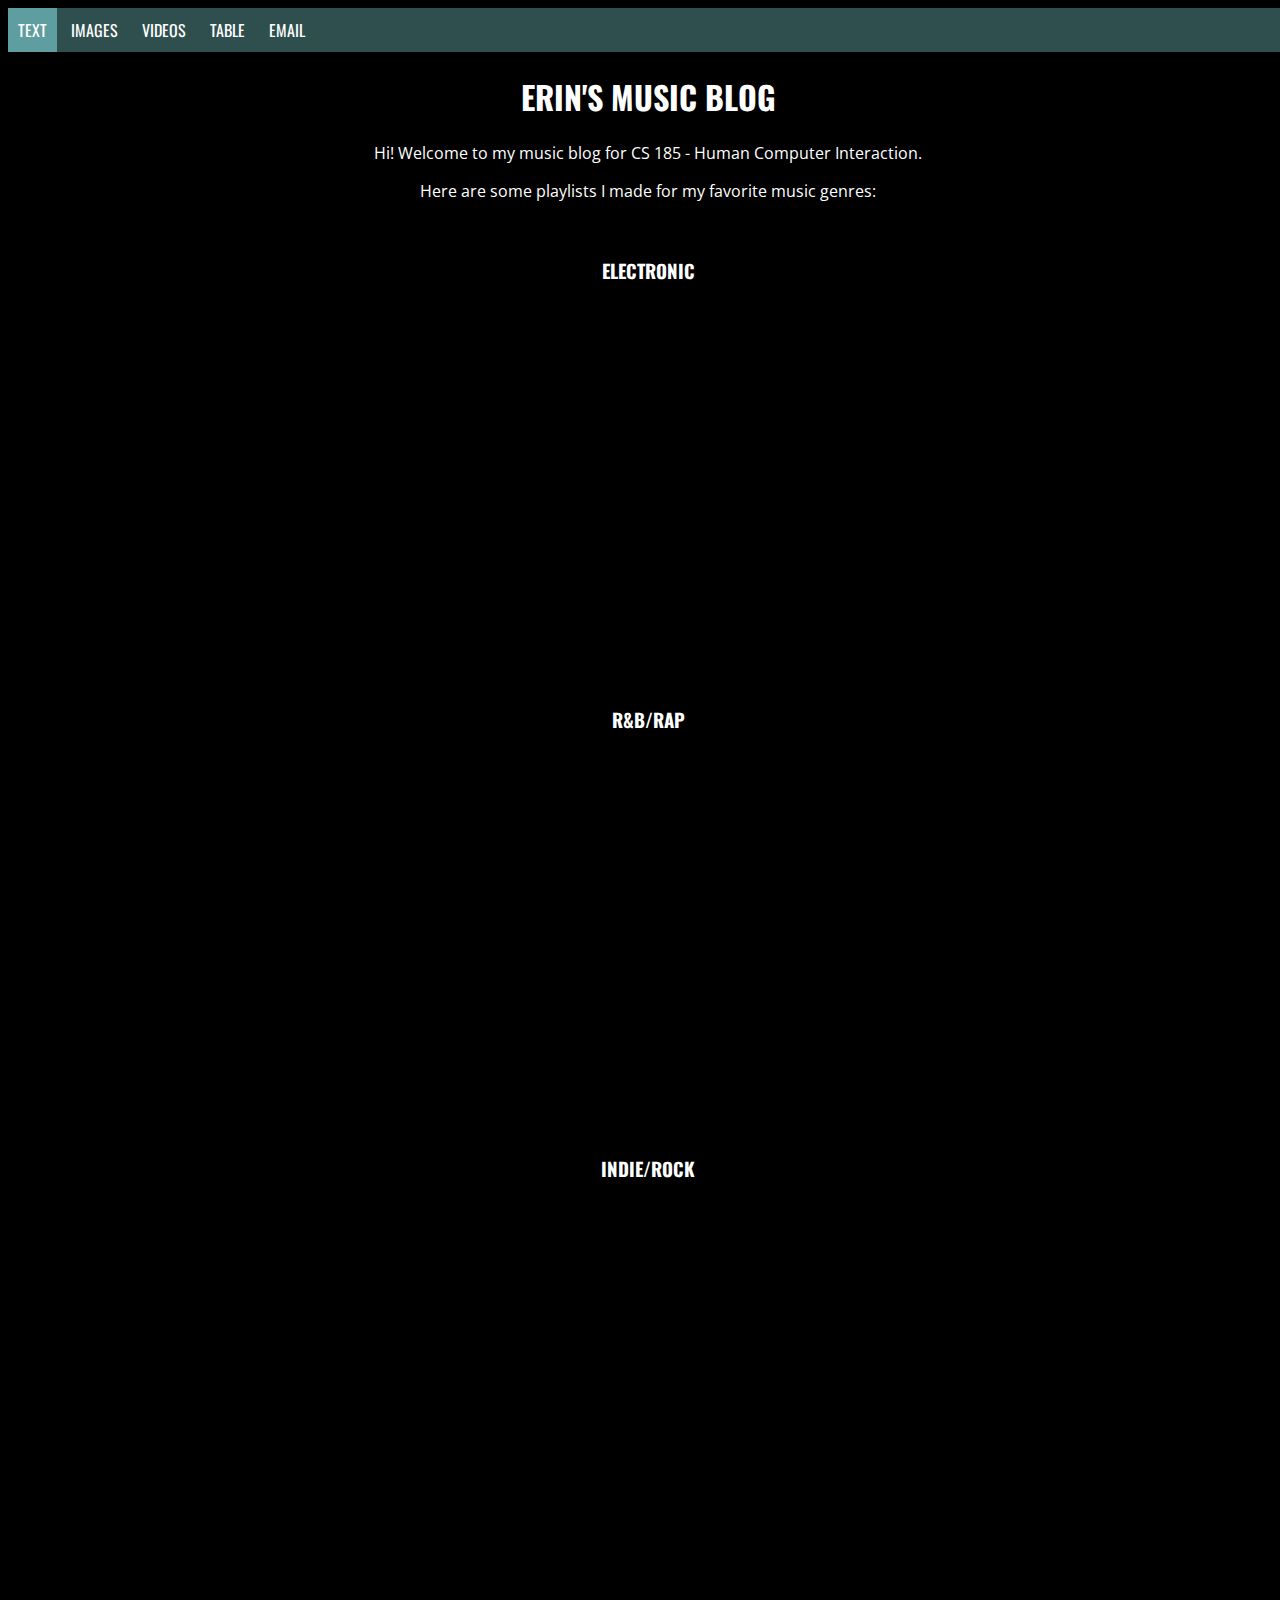
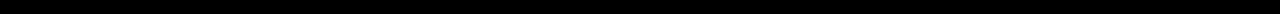
<file: index.html>
<!DOCTYPE html>
<html lang="en">
  <head>
    <title>CS 185 - PA 1</title>
    <link rel="stylesheet" href="styles.css">
    <link rel="stylesheet" href="https://fonts.googleapis.com/css?family=Oswald">
    <link rel="stylesheet" href="https://fonts.googleapis.com/css?family=Open Sans">
  </head>
  <body>
      <nav>
          <div class="navbar">
            <a class="active" href="index.html">TEXT</a>
            <a href="images.html">IMAGES</a>
            <a href="videos.html">VIDEOS</a>
            <a href="table.html">TABLE</a>
            <a href="email.html">EMAIL</a>
            </div>
        </nav>
    
    <h1>ERIN'S MUSIC BLOG</h1>
    <div class="content-body">
      <p class="main-text">
          Hi! Welcome to my music blog for CS 185 - Human Computer Interaction. </p>
      <p class="main-text">Here are some playlists I made for my favorite music genres: </p>
      <div class="spotify">
        <h3>ELECTRONIC</h3>
        <iframe src="https://open.spotify.com/embed/playlist/1WhZHuwHnz6gCpM4Yw2D67" width="40%" height="380" frameborder="0" allowtransparency="true" allow="encrypted-media"></iframe>
        <h3>R&B/RAP</h3>
        <iframe src="https://open.spotify.com/embed/playlist/2Lh395qRwOhjuUcd1k1q0j" width="40%" height="380" frameborder="0" allowtransparency="true" allow="encrypted-media"></iframe> 
          <h3>INDIE/ROCK</h3>
          <iframe src="https://open.spotify.com/embed/playlist/0yZfalRwOf69jIkwySPGc5" width="40%" height="380" frameborder="0" allowtransparency="true" allow="encrypted-media"></iframe>
      </div>
    </div>
    <button id="scrollToTopBtn" class="scrollToTopBtn">⬆</button>
  </body>
  <script src="script.js"></script>
</html>
</file>
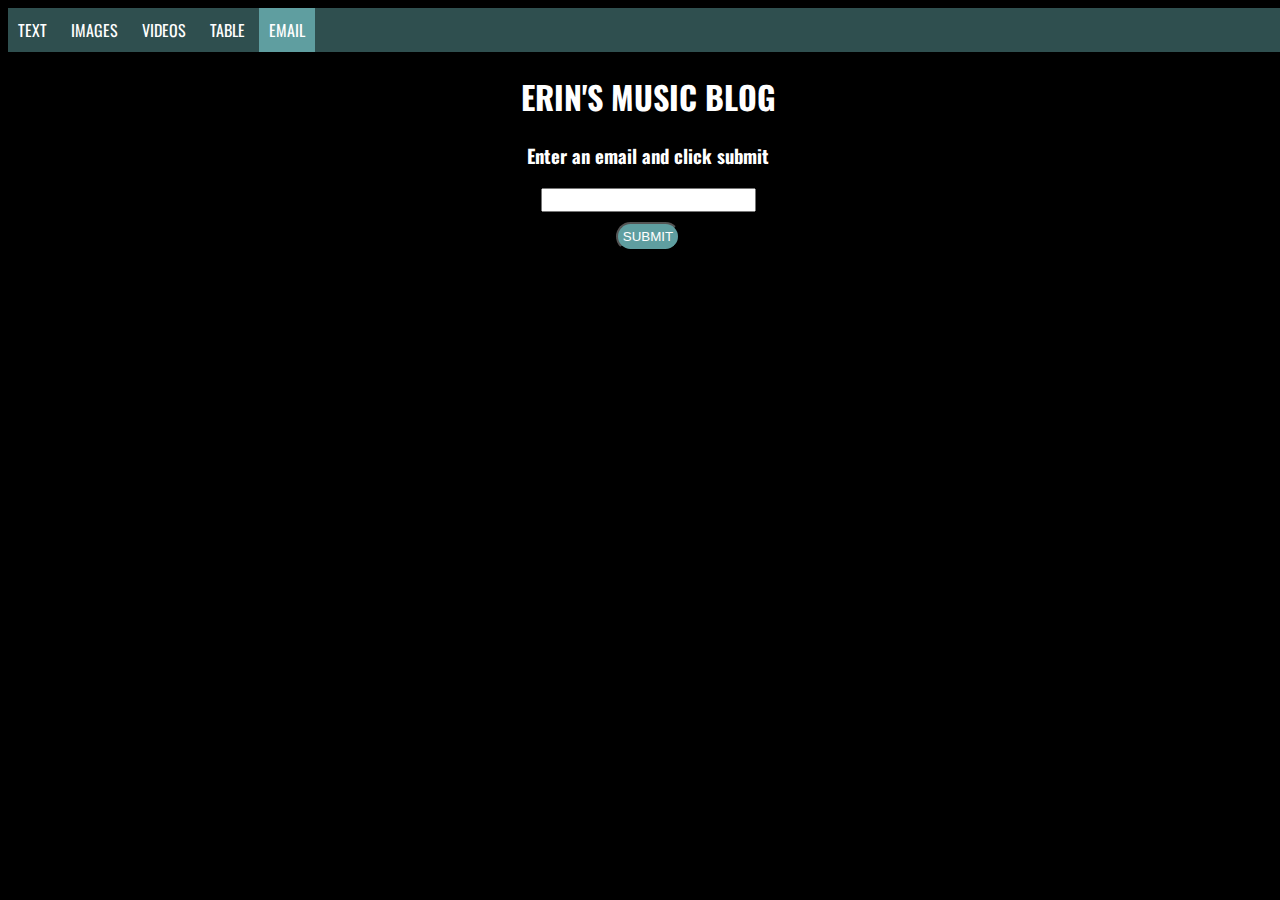
<file: email.html>
<!DOCTYPE html>
<html lang="en">
    <head>
        <title>CS 185 - PA 1</title>
        <link rel="stylesheet" href="styles.css">
        <link rel="stylesheet" href="https://fonts.googleapis.com/css?family=Oswald">
        <link rel="stylesheet" href="https://fonts.googleapis.com/css?family=Open Sans">
    </head>
    <body>
        <nav>
            <div class="navbar">
                <a href="index.html">TEXT</a>
                <a href="images.html">IMAGES</a>
                <a href="videos.html">VIDEOS</a>
                <a href="table.html">TABLE</a>
                <a class="active" href="email.html">EMAIL</a>
            </div>
        </nav>
        <h1>ERIN'S MUSIC BLOG</h1>
        <div class="email-form">
            <h3>Enter an email and click submit</h3>
            <form name="email">
                <input type='text' name='input'/>
            </form>
            <button id="submit-btn" onclick="validateEmail(document.email.input.value)">Submit</button>
            <p id="submitMsg">Submit message.</p>
        </div>
        <!-- Resource used for scroll-to-top button: https://css-tricks.com/how-to-make-an-unobtrusive-scroll-to-top-button/ -->
        <button id="scrollToTopBtn" class="scrollToTopBtn">⬆</button>
    </body>
    <script src="script.js"></script>
</html>
</file>
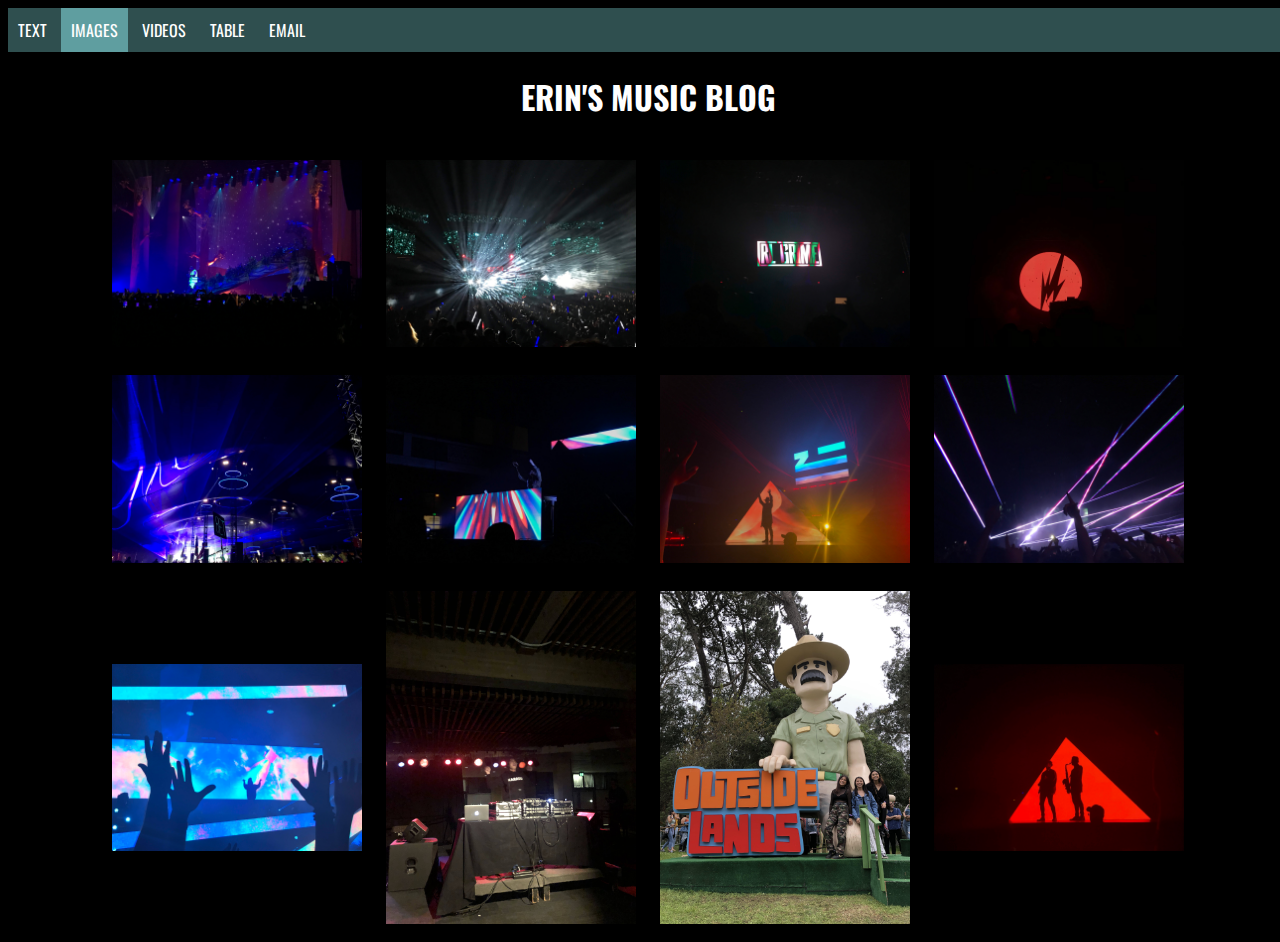
<file: images.html>
<!DOCTYPE html>
<html lang="en">
  <head>
    <title>CS 185 - PA 1</title>
    <link rel="stylesheet" href="styles.css">
    <link rel="stylesheet" href="https://fonts.googleapis.com/css?family=Oswald">
    <link rel="stylesheet" href="https://fonts.googleapis.com/css?family=Open Sans">
  </head>
  <body>
      <nav>
          <div class="navbar">
            <a href="index.html">TEXT</a>
            <a class="active" href="images.html">IMAGES</a>
            <a href="videos.html">VIDEOS</a>
            <a href="table.html">TABLE</a>
            <a href="email.html">EMAIL</a>
            </div>
        </nav>
    <!-- Resource used for image/video modal: https://www.w3schools.com/howto/howto_css_modal_images.asp -->
    <div id="modal-window" class="modal">
      <img class="modal-content" id="modal-img">
      <div id="caption"></div>
    </div>
    <h1>ERIN'S MUSIC BLOG</h1>
    <div class="content-body">
      <div class="row">
        <img src="images/IMG_0252.jpg" onclick="openModal(this)">
        <img src="images/IMG_0970.jpg" onclick="openModal(this)">
        <img src="images/IMG_1005.jpg" onclick="openModal(this)">
        <img src="images/IMG_1020.jpg" onclick="openModal(this)">
        <img src="images/IMG_1639.jpg" onclick="openModal(this)">
        <img src="images/IMG_1706.JPG" onclick="openModal(this)">
        <img src="images/IMG_1753.JPG" onclick="openModal(this)">
        <img src="images/IMG_2086.JPG" onclick="openModal(this)">
        <img src="images/IMG_2323.JPG" onclick="openModal(this)">
        <img src="images/IMG_2808.jpg" onclick="openModal(this)">
        <img src="images/IMG_6730.jpg" onclick="openModal(this)">
        <img src="images/IMG_1735.JPG" onclick="openModal(this)">
      </div>
    </div>
    <!-- Resource used for scroll-to-top button: https://css-tricks.com/how-to-make-an-unobtrusive-scroll-to-top-button/ -->
    <button id="scrollToTopBtn" class="scrollToTopBtn">⬆</button>
  </body>
  <script src="script.js"></script>
</html>
</file>
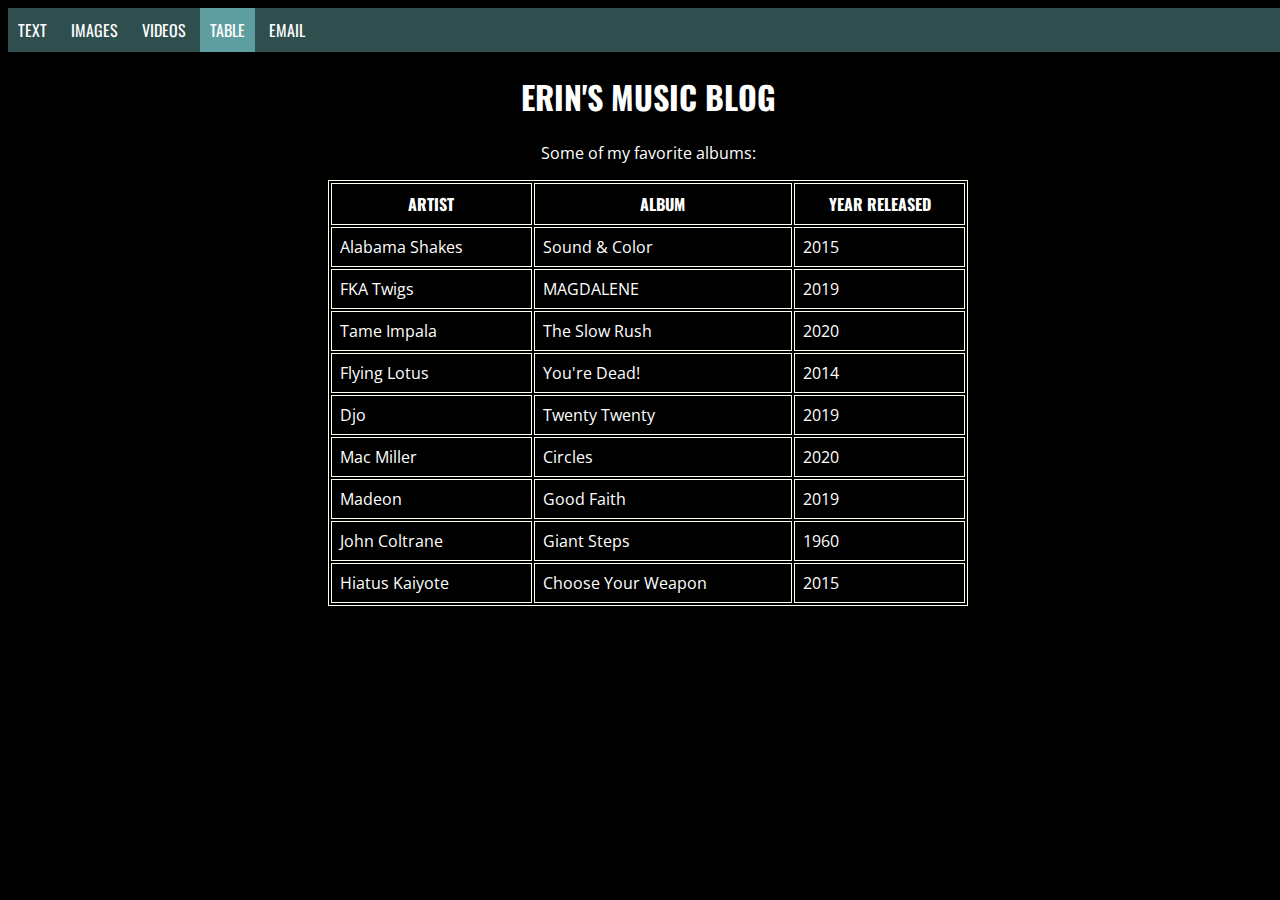
<file: table.html>
<!DOCTYPE html>
<html lang="en">
  <head>
    <title>CS 185 - PA 1</title>
    <link rel="stylesheet" href="styles.css">
    <link rel="stylesheet" href="https://fonts.googleapis.com/css?family=Oswald">
    <link rel="stylesheet" href="https://fonts.googleapis.com/css?family=Open Sans">
  </head>
  <body>
      <nav>
          <div class="navbar">
            <a href="index.html">TEXT</a>
            <a href="images.html">IMAGES</a>
            <a href="videos.html">VIDEOS</a>
            <a class="active" href="table.html">TABLE</a>
            <a href="email.html">EMAIL</a>
            </div>
        </nav>
    <h1>ERIN'S MUSIC BLOG</h1>
    <p class="main-text">Some of my favorite albums:</p>
    <div>
      <table>
        <tr>
          <th>ARTIST</th>
          <th>ALBUM</th>
          <th>YEAR RELEASED</th>
        </tr>
        <tr>
          <td>Alabama Shakes</td>
          <td>Sound & Color</td>
          <td>2015</td>
        </tr>
          <td>FKA Twigs</td>
          <td>MAGDALENE</td>
          <td>2019</td>
        </tr>
          <td>Tame Impala</td>
          <td>The Slow Rush</td>
          <td>2020</td>
        </tr>
          <td>Flying Lotus</td>
          <td>You're Dead!</td>
          <td>2014</td>
        </tr>
          <td>Djo</td>
          <td>Twenty Twenty</td>
          <td>2019</td>
        </tr>
          <td>Mac Miller</td>
          <td>Circles</td>
          <td>2020</td>
        </tr>
          <td>Madeon</td>
          <td>Good Faith</td>
          <td>2019</td>
        </tr>
          <td>John Coltrane</td>
          <td>Giant Steps</td>
          <td>1960</td>
        </tr>
          <td>Hiatus Kaiyote</td>
          <td>Choose Your Weapon</td>
          <td>2015</td>
        </tr>
      </table>
    </div>
    <!-- Resource used for scroll-to-top button: https://css-tricks.com/how-to-make-an-unobtrusive-scroll-to-top-button/ -->
    <button id="scrollToTopBtn" class="scrollToTopBtn">⬆</button>
  </body>
</html>
</file>
<file: styles.css>
h1 {
    font-family: "Oswald";
    text-align: center;
    color: white;
}

h2,h3,h4,h5,h6 {
    font-family: "Oswald";
    color: white;
    text-align: center;
}
body {
    font-family: "Open Sans";
    background-color: black;
    width: 100%;
}

.navbar {
    overflow: hidden;
    background-color:darkslategray;
    max-width: 100%;
}

.navbar a {
    font-family: "Oswald";
    color: white;
    text-decoration: none;
    padding: 10px;
    display: inline-block;
    width: inherit;
}

.navbar a:hover {
    background-color: teal;
}

.main-text {
    color: white;
    text-align: center;
}
.spotify {
    text-align: center;
    padding: 20px;
}

.row {
    flex-wrap: wrap;
    padding: 0 4px;
    text-align: center;
}

.content-body {
    vertical-align: middle;
}

.active {
    background-color: cadetblue;
}

.row img {
    margin-top: 8px;
    vertical-align: middle;
    width:250px;
    padding: 10px;
}

.row img:hover {
    opacity: .7;
    transition: .4s;
}

.row video {
    margin-top: 8px;
    vertical-align: middle;
    padding: 10px;
    width: 400px;
    max-width: 80%;
    flex-direction: row;
}

th, td {
    border: 1px solid ivory;
    color: whitesmoke;
    padding: 8px;
}


table {
    border: 1px solid ivory;
    width: 50%;
    text-align: center;
    margin-left: auto;
    margin-right: auto;
}

table th {
    font-family: "Oswald";
    color: white;
}

table td {
    text-align: start;
    color: white;
}

.modal {
    visibility: hidden;
    position: fixed;
    z-index: 1;
    width: 100%;
    height: 100%;
    overflow: auto;
    background-color: rgba(0,0,0,0.7);
}

.modal-content {
    margin-left: auto;
    margin-right: auto;
    display: block;
    height: 50%;
    margin-top: 15%;
}

@media only screen and (max-width: 700px){
    .modal-content {
      width: 100%;
     }
}

.email-form {
    margin-left: auto;
    margin-right: auto;
    display: block;
    text-align: center;
    align-self: center;
}

.scrollToTopBtn {
  color: white;
  background-color: black;
  border: none;
  cursor: pointer;
  font-size: 24px;
  position: fixed;
  bottom: 30px;
  right: 30px;
  z-index: 10;
  opacity: 0;
  transform: translateY(100px);
  transition: all .5s ease;
  outline: none;    
}

.showButton {
    opacity: 1;
    transform: translateY(0);
}

#submit-btn {
    background-color:cadetblue;
    border-radius: 15px;
    outline: none;    
    text-transform: uppercase;
    color: white;
    margin: 10px;
    padding: 5px;
}

.email-form input {
    font-size: 16px;
}

.email-form p {
    color: white;
    visibility: hidden;
}
</file>
